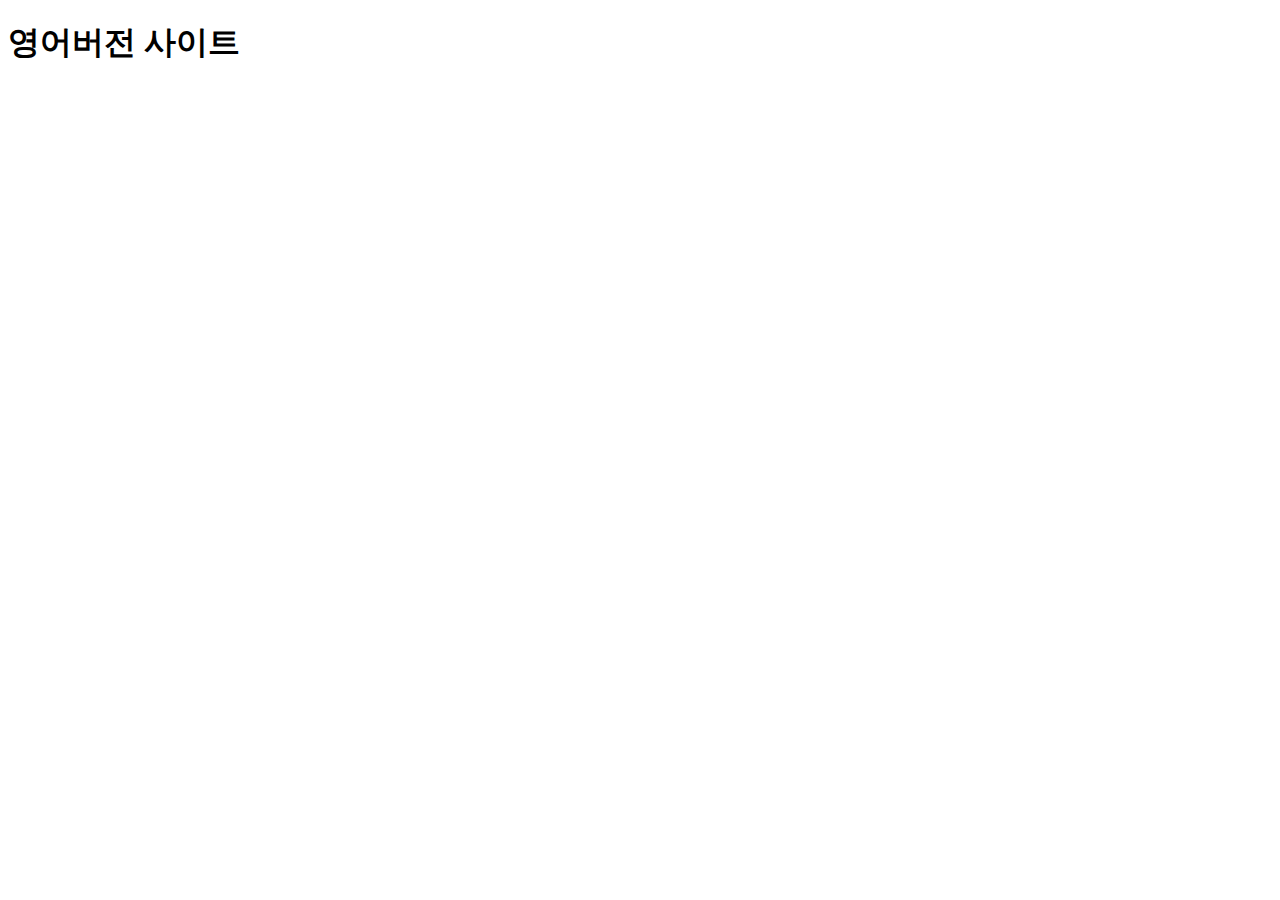
<file: index-en.html>
<!DOCTYPE html>
<html lang="en">
<head>
    <meta charset="UTF-8">
    <meta name="viewport" content="width=device-width, initial-scale=1.0">
    <meta http-equiv="X-UA-Compatible" content="ie=edge">
    <title>EDIYA COFFEE</title>
</head>
<body>
    <h1>영어버전 사이트</h1>
</body>
</html>
</file>
